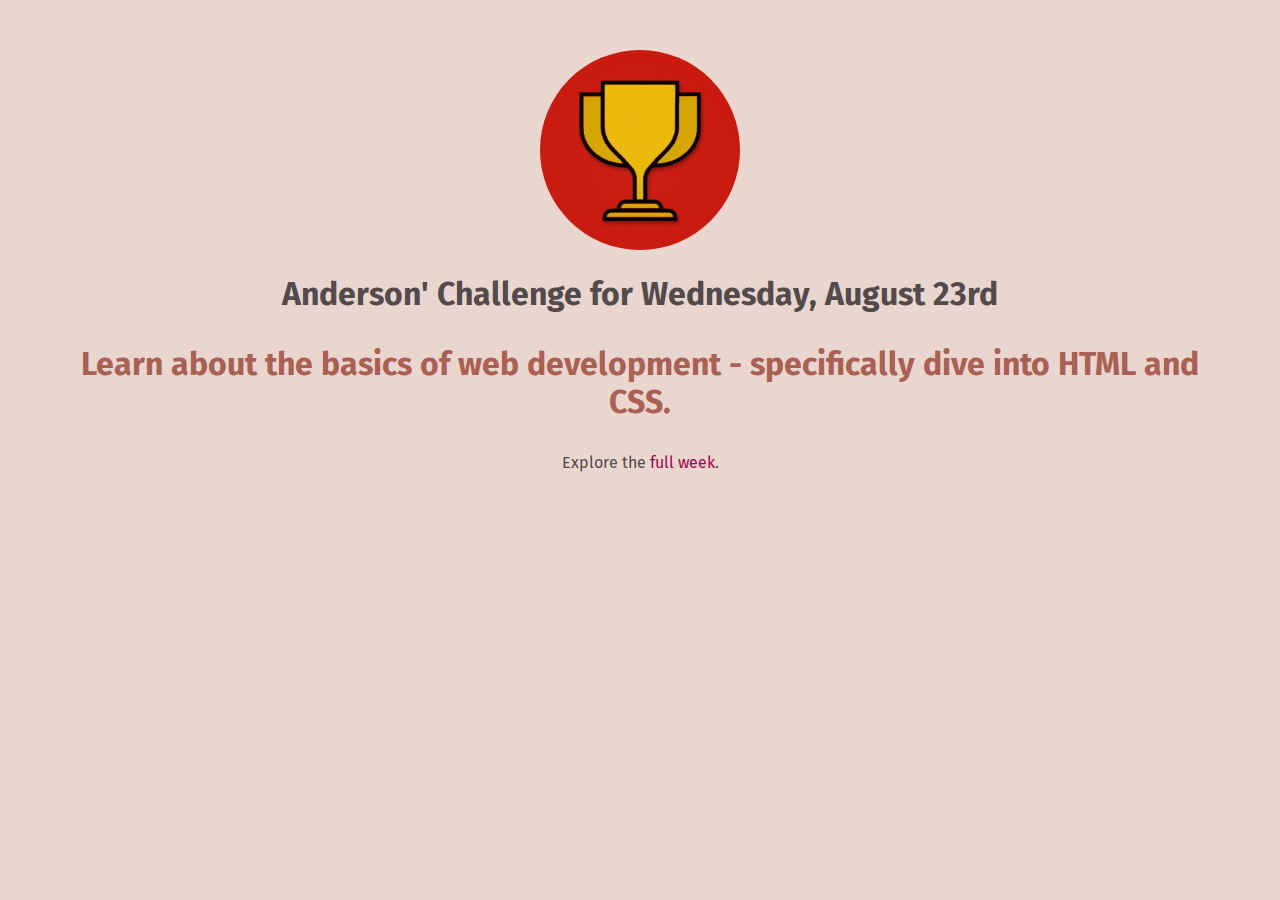
<file: 01-SimplePage/index.html>
<!DOCTYPE html>
<html lang="en">
    <head>
        <meta charset="UTF-8">
        <meta http-equiv="X-UA-Compatible" content="IE=edge">
        <meta name="viewport" content="width=device-width, initial-scale=1.0">
        <link rel="preconnect" href="https://fonts.googleapis.com">
        <link rel="preconnect" href="https://fonts.gstatic.com" crossorigin>
        <link href="https://fonts.googleapis.com/css2?family=Fira+Sans:wght@400;700&display=swap" rel="stylesheet">
        <title>Simple Single Page</title>
        <link rel="stylesheet" href="style/style.css"/>
    </head>
    <body>
        <img src="img/challenges-trophy.jpg" alt="A image of a golden trophy">
        <h1 class="main-text">Anderson' Challenge for Wednesday, August 23rd</h1>
        <p class="main-text" id="todays-challenge">Learn about the basics of web development - specifically dive into HTML and CSS.</p>
        <p class="main-text">
            Explore the 
            <a href="full-week.html" target="_blank" rel="noopener noreferrer">full week</a>.
        </p>
    </body>
</html>
</file>
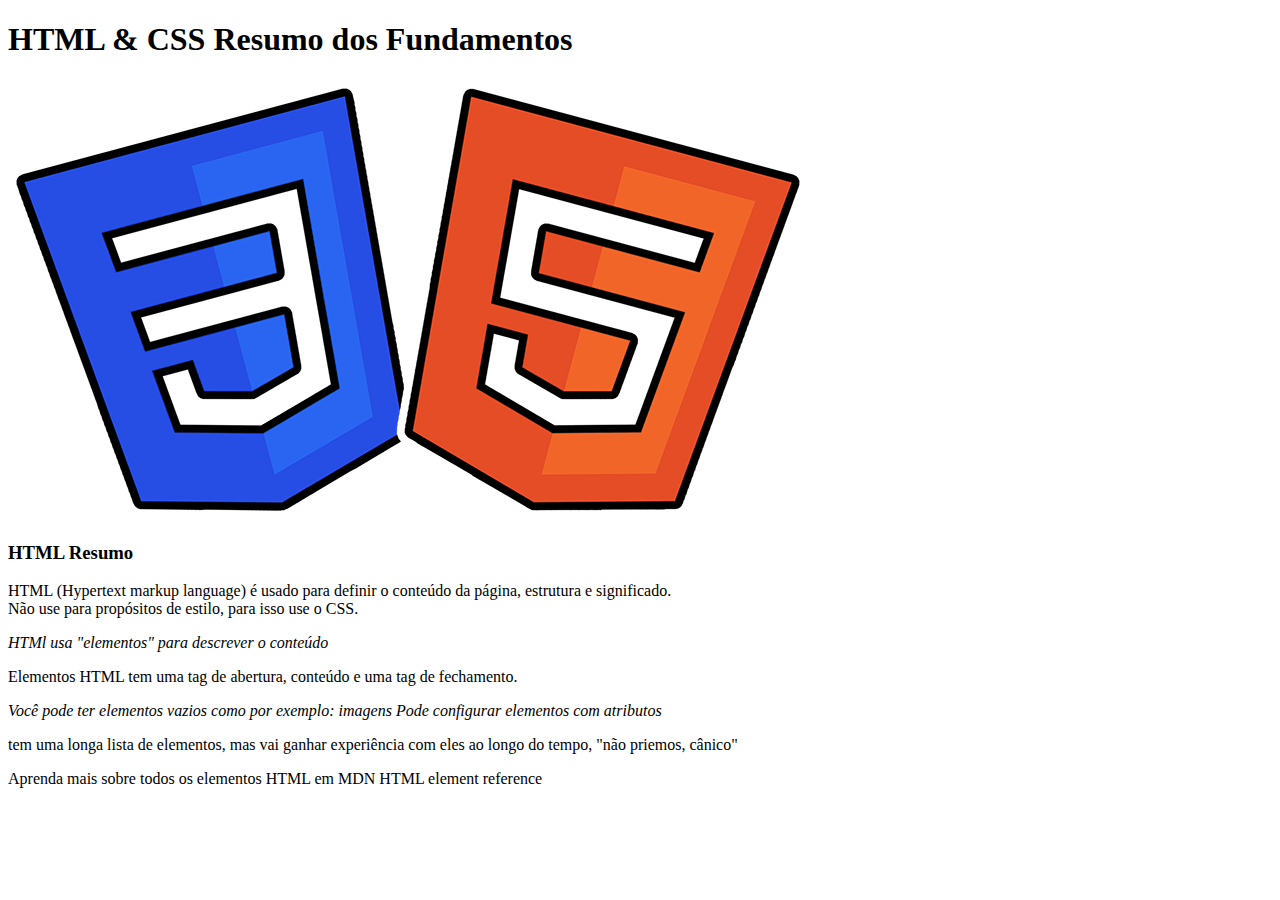
<file: 02 - informationPage/index.html>
<!DOCTYPE html>
<html lang="en">
<head>
    <meta charset="UTF-8">
    <meta http-equiv="X-UA-Compatible" content="IE=edge">
    <meta name="viewport" content="width=device-width, initial-scale=1.0">
    <title>HTML & CSS resumo dos fundamentos</title>
</head>
<body>
    <header>
        <h1>HTML & CSS Resumo dos Fundamentos</h1>
        <img src="images/html-css.png" alt="Imagem com o logo do CSS3 em azul e do HTML5 em Laranja no lado direito"/>
    </header>
    <main>
        <article>
            <h3>HTML Resumo</h3>
            <p>HTML (Hypertext markup language) é usado para definir o conteúdo da página, estrutura e significado.<br/> 
                Não use para propósitos de estilo, para isso use o CSS.</p>
            <cite>HTMl usa "elementos" para descrever o conteúdo</cite>
            <p> Elementos HTML tem uma tag de abertura, conteúdo e uma tag de fechamento.</p>
            <cite>Você pode ter elementos vazios como por exemplo: imagens</cite>
            <cite>Pode configurar elementos com atributos</cite>
            <p>tem uma longa lista de elementos, mas vai ganhar experiência com eles ao longo do tempo, "não priemos, cânico"</p>
            <p>Aprenda mais sobre todos os elementos HTML em <span>MDN HTML element reference</span></p>
        </article>
    </main>
    
</body>
</html>
</file>
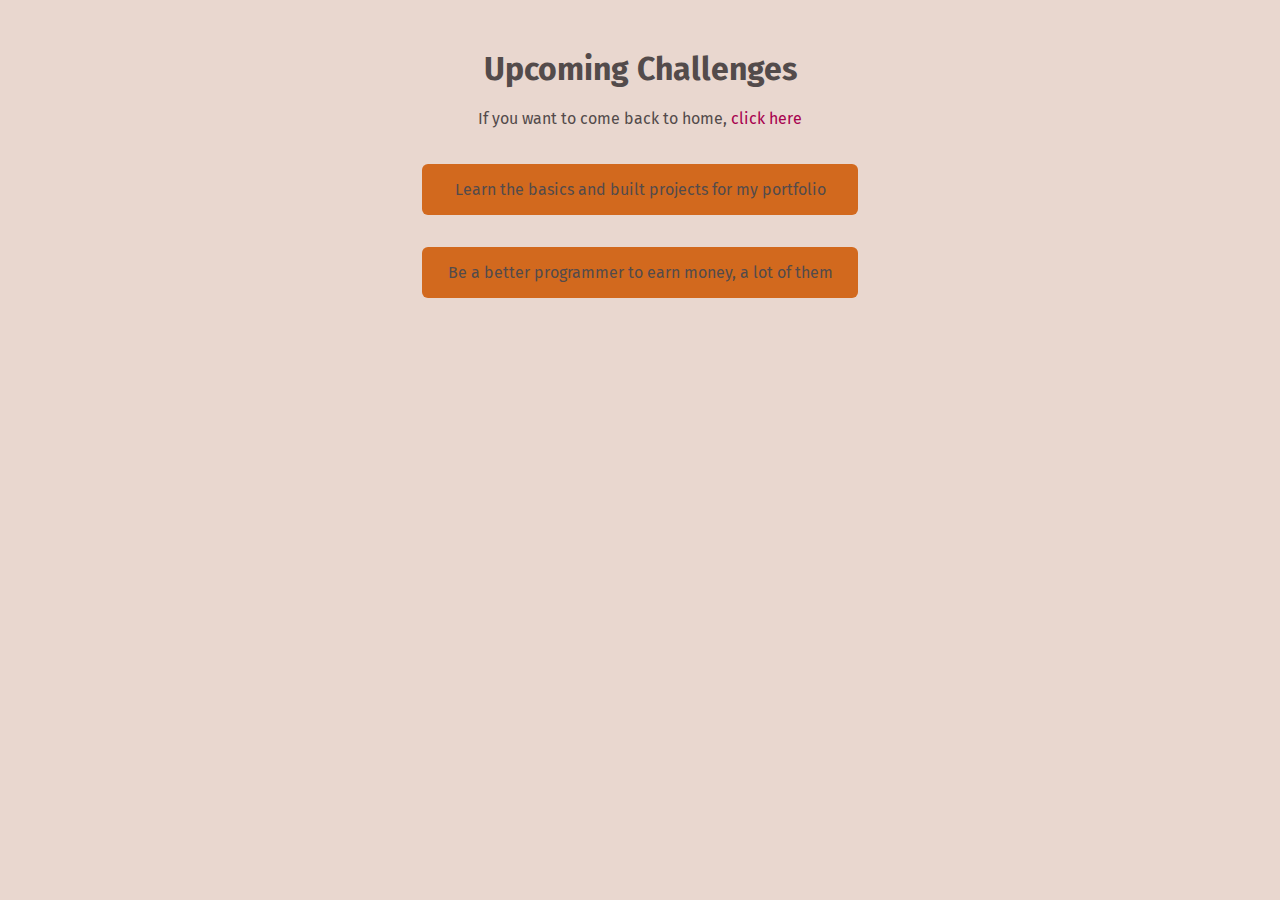
<file: 01-SimplePage/full-week.html>
<!DOCTYPE html>
<html lang="en">
    <head>
        <meta charset="UTF-8">
        <meta http-equiv="X-UA-Compatible" content="IE=edge">
        <meta name="viewport" content="width=device-width, initial-scale=1.0">
        <link rel="preconnect" href="https://fonts.googleapis.com">
        <link rel="preconnect" href="https://fonts.gstatic.com" crossorigin>
        <link href="https://fonts.googleapis.com/css2?family=Fira+Sans:wght@400;700&display=swap" rel="stylesheet">
        <link rel="stylesheet" href="style/style.css">
        <title>My Upcoming Challenge</title>
    </head>
    <body>
        <header>
            <h1> Upcoming Challenges</h1>
            <p>If you want to come back to home, <a href="index.html">click here</a></p>
        </header>
        <main>
            <ul>
                <li>Learn the basics and built projects for my portfolio</li>
                <li>Be a better programmer to earn money, a lot of them</li>
            </ul>
        </main>

    </body>
</html>
</file>
<file: 01-SimplePage/style/style.css>
body {
    text-align: center;
    background-color: rgb(233, 215, 207);
    margin: 50px;
    font-family: 'Fira Sans', sans-serif;
    text-align: center;
    color: rgb(83, 75, 75);
}

ul {
    list-style: none;
    width: 500px;
    margin: 36px auto 0 auto;
    padding: 0;
}

li {
    padding: 16px;
    margin: 32px;
    background-color: chocolate;
    border-radius: 6px;
}

a {
    color: rgb(167, 1, 78);
    text-decoration: none;
}

a:hover {
    text-decoration: underline;
}

#todays-challenge {
    color: rgb(170, 96, 83);
    font-weight: bold;
    font-size: 32px;
}

img {
    width: 200px;
    height: 200px;
    border-radius: 100px;
}
</file>
